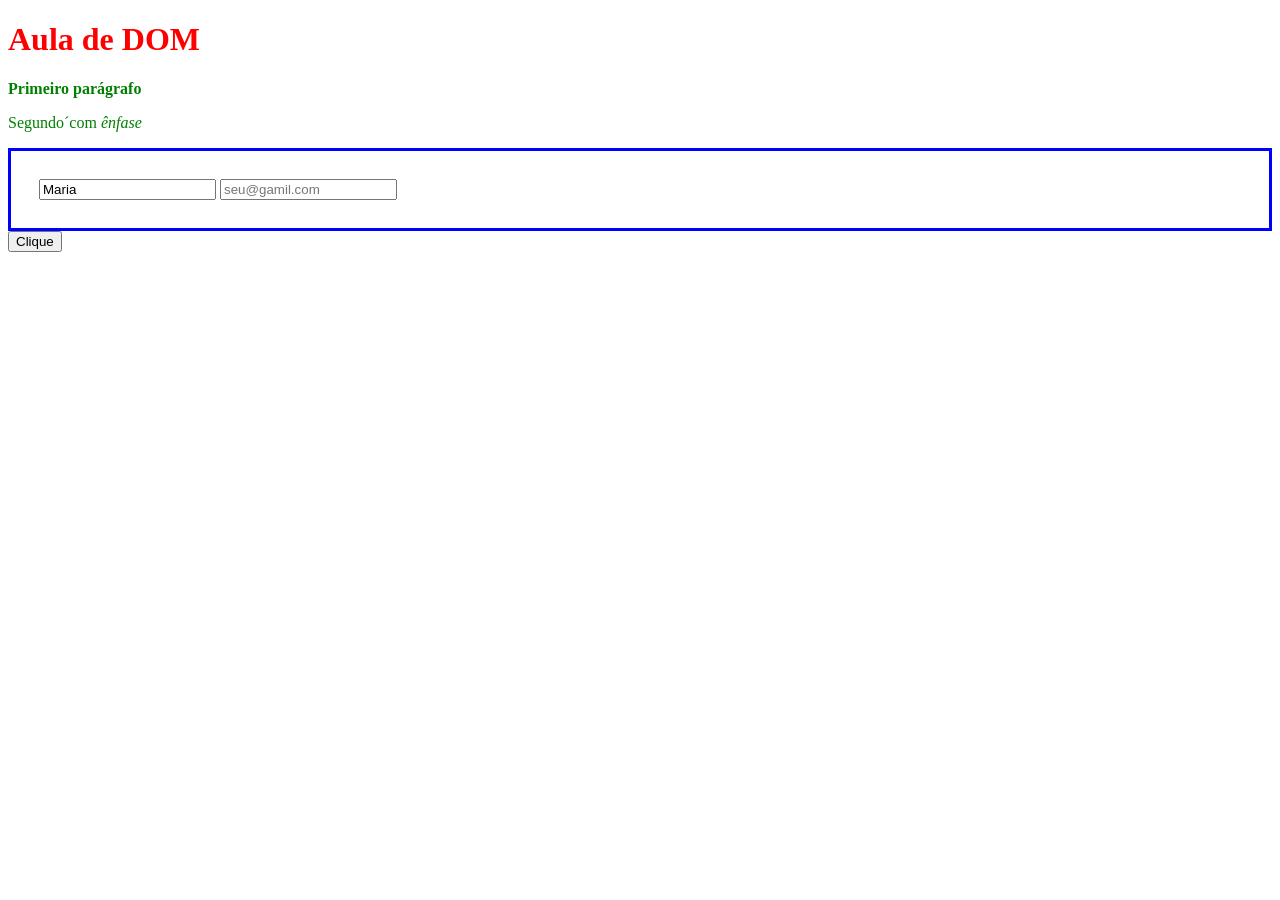
<file: Atividade-HTML/Missao-Dom.html>
<!DOCTYPE html>
<html lang="pt-br">
    <head>
        <meta charset="UTF-8">
        <title>MISSÂO DOM</title>
    </head>
    <body>
        <h1 id="titulo">Minha Página</h1>
        <p class="texto">Primeiro parágrafo</p>
        <p class="texto">Segundo parágrafo</p>
        <div class="container">
            <input type="text" placeholder="Nome">
            <input type="email" placeholder="E-mail">
        </div>
        <button id="meuButao">Clique</button>
        <script src="app.js"></script>
    </body>
</html>
</file>
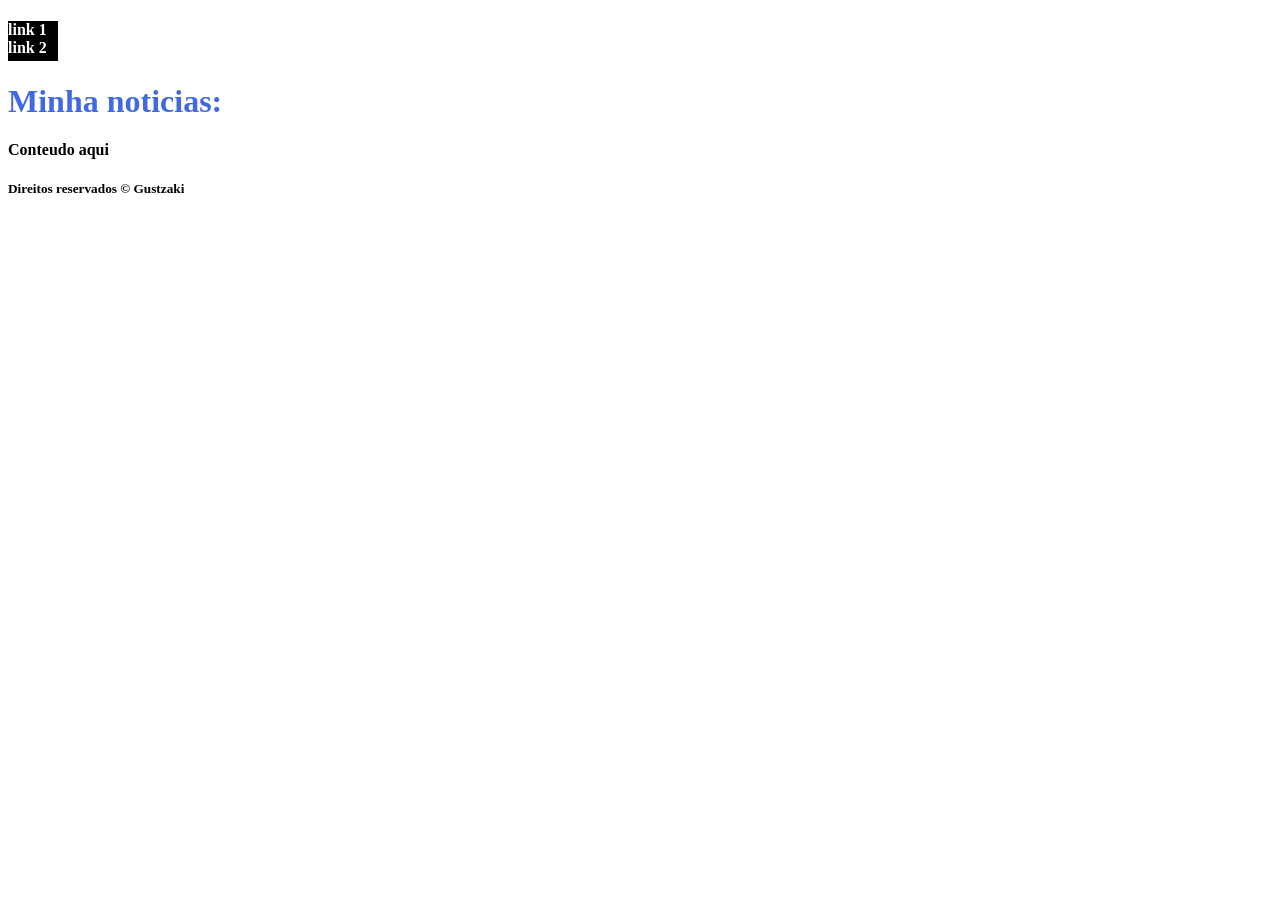
<file: Atividade-HTML/Atividade1/Atividade01.html>
<!DOCTYPE html>
<html lang="pt-br">
<head>
    <meta charset="UTF-8">
    <meta name="viewport" content="width=device-width, initial-scale=1.0">
    <title>Atividade</title>
</head>
    <style>
        nav {
            background-color: rgb(0, 0, 0);
            color: rgb(255, 255, 255);
            width: 50px;
            height: 40px;
        }

        main h1 {
            color: royalblue;
        }
    </style>
<body>
    <header>
        <nav>
            <h4>link 1<br>
                link 2
            </h4>
            
        </nav>
    </header>
    <main>
        <h1>Minha noticias:</h1>
        <h4>Conteudo aqui</h4>
    </main>
    <footer>
        <h5>Direitos reservados © Gustzaki</h5>
    </footer>
    
</body>
</html>
</file>
